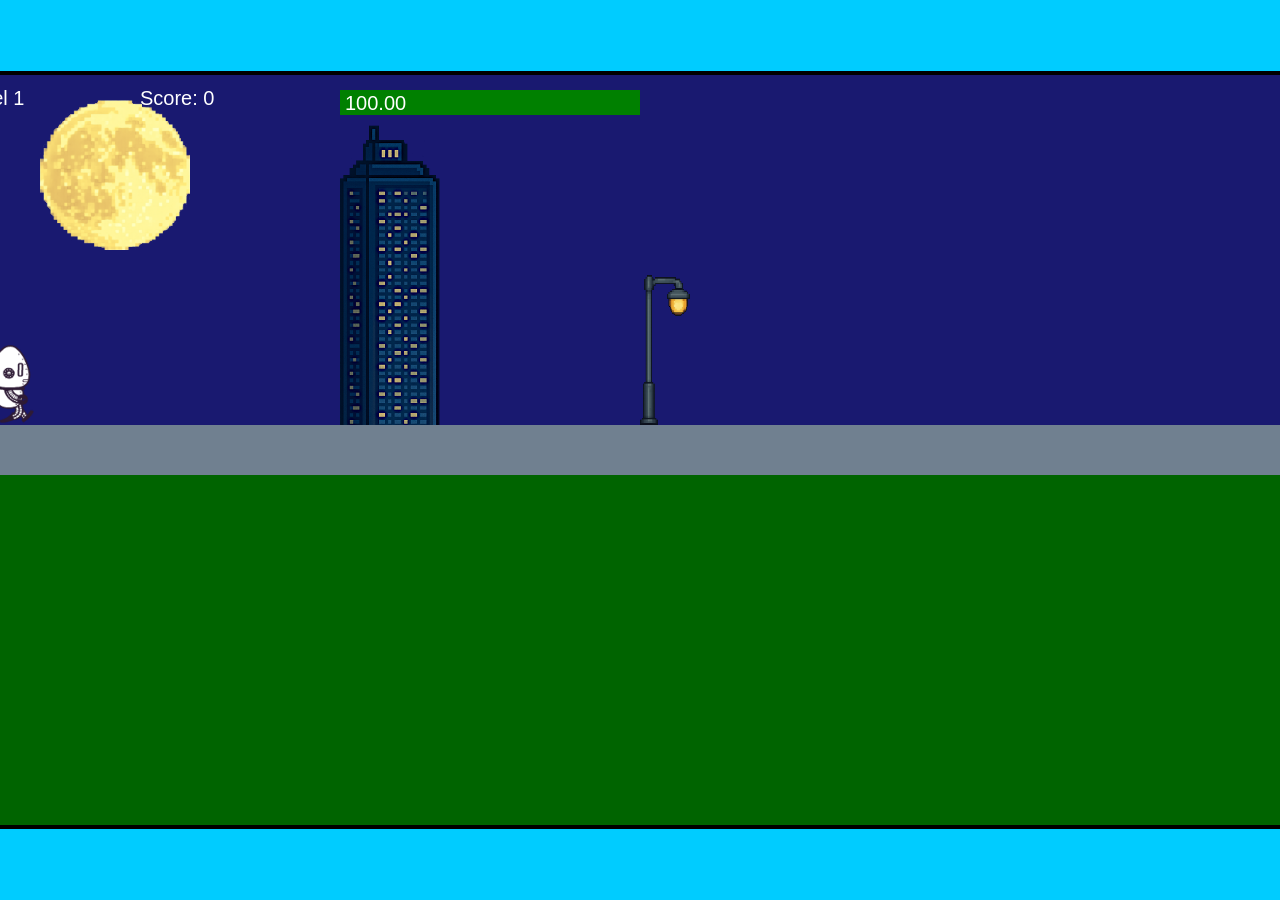
<file: fsd-projects/runtime/index.html>
<!DOCTYPE html>
<html lang="en">
  <head>
    <meta charset="UTF-8" />
    <meta name="viewport" content="width=device-width, initial-scale=1.0" />
    <title>Runtime Neo</title>
    <link rel="stylesheet" href="runtime.css" />
    <script src="https://code.jquery.com/jquery-3.1.0.js"></script>
    <script src="setup.js"></script>
    <script src="levels.js"></script>
    <script src="scenery.js"></script>
    <script src="student.js"></script>
    <script src="main.js"></script>
  </head>
  <body id="body">
    <canvas id="gameCanvas" width="1400" height="750"></canvas>
    <img id="player" src="images/halle.png" />
    <img id="projectile" src="images/projectile.png" />
    <img id="basicPlatform" src="images/interactable/basicPlatform.png" />
    <img id="spikes" src="images/interactable/spikes.png" />
    <img id="bug" src="images/interactable/bug.png" />
    <img id="healthUp" src="images/interactable/healthUp.png" />
    <img id="flag" src="images/interactable/flag.png" />
    <img id="moon" src="images/backgrounds/moon.png" />
    <img id="building" src="images/backgrounds/building.png" />
    <img id="lamp" src="images/backgrounds/lamp.png" />
  </body>
</html>
</file>
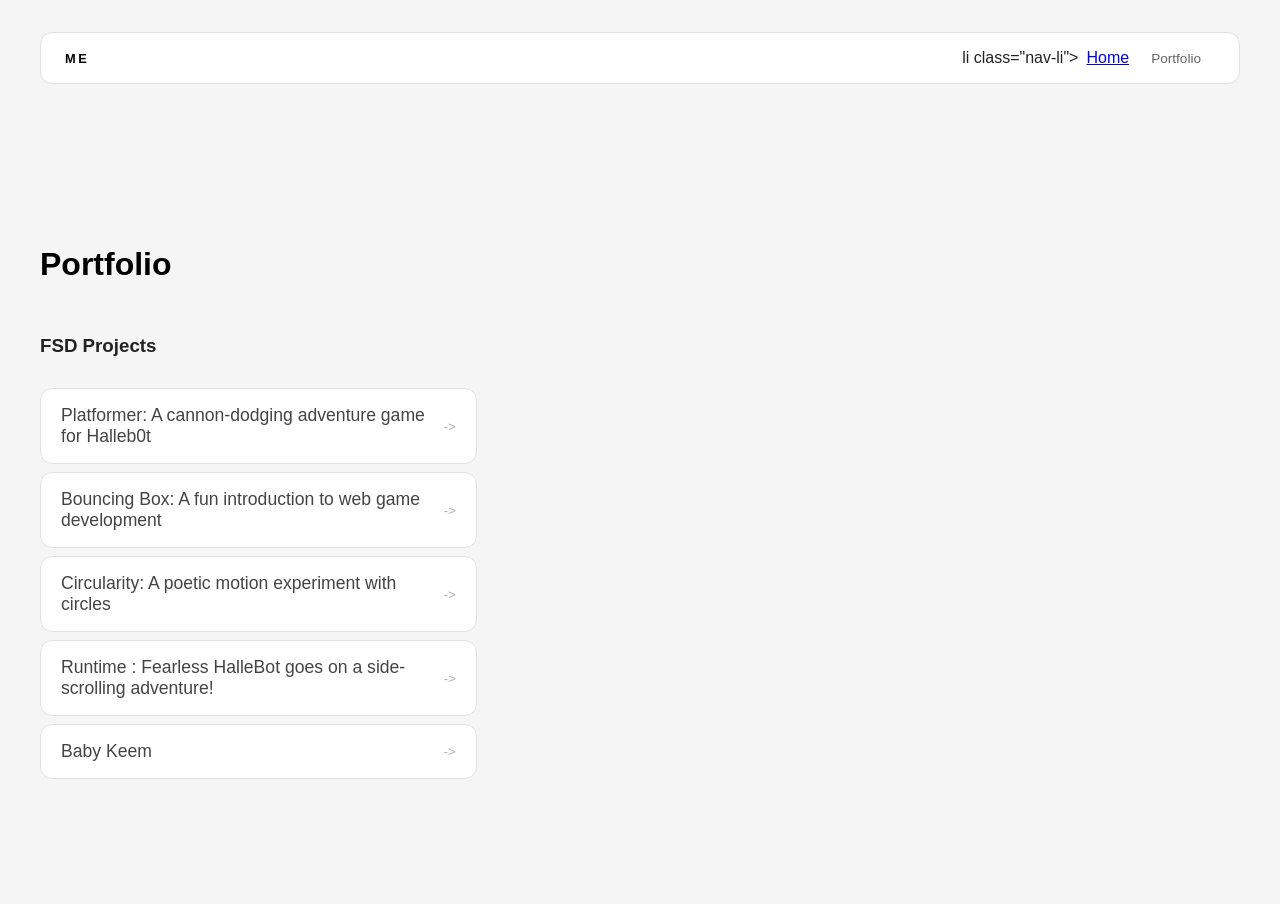
<file: portfolio.html>
<!DOCTYPE html>
<html>

<head>
  <title>
    <title>My Awesome Website</title>
  </title>
  <link rel="stylesheet" href="style.css" />
</head>

<body>
  <!-- All content goes here -->
  <div id="all-contents">
    <nav>
      <h1>Me</h1>
      <ul id="nav-ul">
        li class="nav-li">
        <a href="index.html">Home</a>
        </li>
        <li class="nav-li">
          <a href="portfolio.html">Portfolio</a>
        </li>
      </ul>

    </nav>

    <main>
      <div class="content">
        <h1>Portfolio</h1>
        <h3>FSD Projects</h3>
        <ul id="portfolio">
          <li>
            <a href="fsd-projects/platformer/">Platformer: A cannon-dodging adventure game for Halleb0t</a>
          </li>
          <li>
            <a href="fsd-projects/bouncing-box/">Bouncing Box: A fun introduction to web game development</a>
          </li>
          <li>
            <a href="fsd-projects/circularity/">Circularity: A poetic motion experiment with circles</a>
          </li>
          <li>
            <a href="fsd-projects/runtime/">Runtime : Fearless HalleBot goes on a side-scrolling adventure!</a>
          </li>
          <li>
            <a href="fsd-projects/bouncing-box/canvesBox.html"> Baby Keem</a>
          </li>
        </ul>

        <!-- ASD Projects will go here -->

      </div>
    </main>
  </div>
</body>

</html>
</file>
<file: fsd-projects/runtime/runtime.css>
/* runtime.css */
/* Styles for Runtime Neo auto-runner game */

img {
  display: none;
}

#gameCanvas {
  position: absolute;
  border: 4px solid #000;
  top: 50%;
  left: 50%;
  transform: translate(-50%, -50%);
}

body {
  margin: 0;
  background-color: #00ccff;
  font-family: Arial, sans-serif;
  text-align: center;
  overflow: hidden;
}
</file>
<file: style.css>
* {
    box-sizing: border-box;
}

body {
    margin: 0;
    background: #f5f5f5;
    color: #222;
    font-family: "Helvetica Neue", Arial, sans-serif;
}

#all-contents {
    max-width: 1500px;
    min-height: 100vh;
    margin: 0 auto;
    padding: 32px 40px;
}

main {
    display: grid;
    grid-template-columns: minmax(220px, 1fr) minmax(420px, 1.6fr);
    align-items: center;
    min-height: calc(100vh - 160px);
    gap: clamp(32px, 5vw, 80px);
}

.sidebar {
    width: 100%;
}

.content {
    display: flex;
    flex-direction: column;
    align-items: flex-start;
    gap: 12px;
}
h2 {
    margin: 0;
    font-size: clamp(4rem, 10vw, 7rem);
    line-height: 0.9;
    font-weight: 900;
    letter-spacing: -0.04em;
    text-transform: uppercase;
    color: #000;
}

.content > p {
    margin: 0;
    color: #999;
    font-size: 0.9rem;
    text-transform: uppercase;
    letter-spacing: 0.15em;
    line-height: 1.4;
}
#interests {
    margin-top: 32px;
    width: 100%;
}

#interests h3 {
    margin: 0 0 12px;
    font-size: 0.75rem;
    font-weight: 700;
    text-transform: uppercase;
    letter-spacing: 0.2em;
    color: #aaa;
}

#interests ul {
    list-style: none;
    margin: 0;
    padding: 0;
    display: flex;
    flex-wrap: wrap;
    gap: 8px;
}

#interests li {
    color: #555;
    font-size: 1rem;
    font-weight: 600;
    padding: 10px 20px;
    background: #fff;
    border: 1px solid #ddd;
    border-radius: 100px;
    transition: background 0.25s ease, color 0.25s ease, transform 0.25s ease;
    cursor: default;
}

#interests li:hover {
    background: #000;
    color: #fff;
    border-color: #000;
    transform: translateY(-2px);
}
.sidebar-img {
    width: 100%;
    max-width: 760px;
    aspect-ratio: 3 / 4;
    object-fit: cover;
    display: block;
    border-radius: 16px;
    filter: grayscale(100%);
    box-shadow: 0 8px 30px rgba(0, 0, 0, 0.12);
    transition: filter 0.4s ease, transform 0.4s ease, box-shadow 0.4s ease;
}

.sidebar-img:hover {
    filter: grayscale(0%);
    transform: translateY(-4px);
    box-shadow: 0 16px 40px rgba(0, 0, 0, 0.18);
}
nav {
    display: flex;
    justify-content: space-between;
    align-items: center;
    margin-bottom: 48px;
    padding: 16px 24px;
    background: #fff;
    border: 1px solid #e0e0e0;
    border-radius: 12px;
}

nav h1 {
    margin: 0;
    font-size: 0.8rem;
    font-weight: 700;
    text-transform: uppercase;
    letter-spacing: 0.2em;
    color: #000;
}

#nav-ul {
    list-style: none;
    display: flex;
    gap: 8px;
    margin: 0;
    padding: 0;
}

.nav-li a {
    color: #666;
    text-decoration: none;
    font-size: 0.85rem;
    font-weight: 500;
    padding: 6px 14px;
    border-radius: 8px;
    transition: background 0.25s ease, color 0.25s ease;
}

.nav-li a:hover {
    background: #000;
    color: #fff;
}
/* Portfolio styles */
.content h1 {
  color: black;
}

#portfolio {
  list-style: none;
  margin: 0;
  padding: 0;
  width: 100%;
  display: flex;
  flex-direction: column;
  gap: 8px;
}

#portfolio li {
  border-radius: 12px;
  overflow: hidden;
}

#portfolio a {
  display: flex;
  justify-content: space-between;
  align-items: center;
  text-decoration: none;
  color: #444;
  padding: 16px 20px;
  font-size: 1.1rem;
  font-weight: 500;
  background: #fff;
  border: 1px solid #e0e0e0;
  border-radius: 12px;
  transition: background 0.25s ease, color 0.25s ease, transform 0.25s ease;
}

#portfolio a:hover {
  background: #000;
  color: #fff;
  transform: translateX(4px);
}

#portfolio a::after {
  content: "->";
  font-size: 0.85rem;
  opacity: 0.4;
  transition: opacity 0.25s ease;
  white-space: nowrap;
}

#portfolio a:hover::after {
  opacity: 1;
}
</file>
